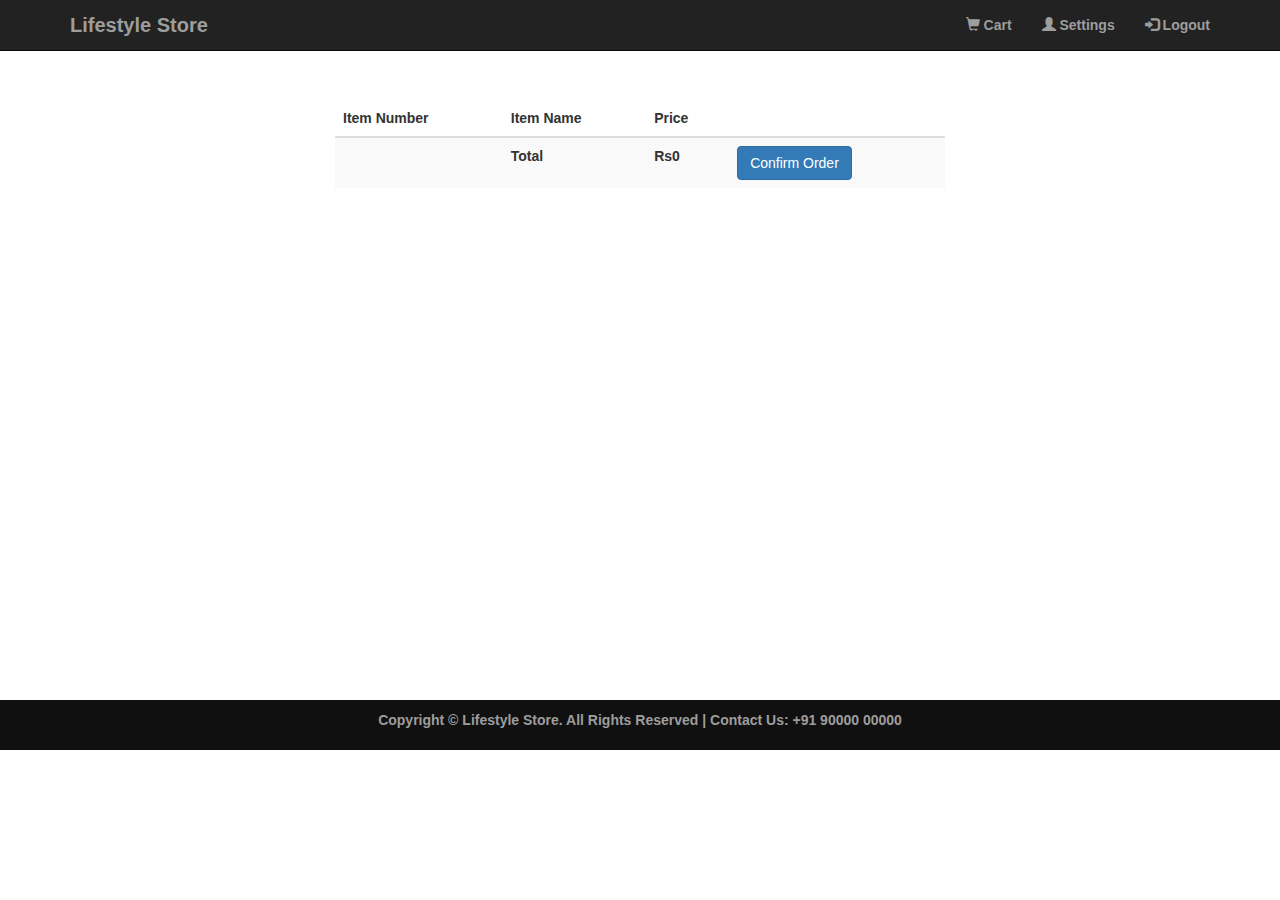
<file: cart.html>
<!DOCTYPE html>
<html lang="en">
    <head>
        <meta name="viewport" content="width=device-width, initial-scale=1">
        <title>Cart | Life Style Store</title>
         <link rel="stylesheet" href="https://maxcdn.bootstrapcdn.com/bootstrap/3.3.7/css/bootstrap.min.css" >

        <script src="https://ajax.googleapis.com/ajax/libs/jquery/1.12.4/jquery.min.js"></script>

        <script src="https://maxcdn.bootstrapcdn.com/bootstrap/3.3.7/js/bootstrap.min.js"></script>
        <meta name="viewport" content="width=device-width, initial-scale=1">
        <link rel="stylesheet" type="text/css" href="bootstrap.css">
    </head>
    <body>
        <div class="container-fluid" id="content">
            <div class="navbar navbar-inverse navbar-fixed-top">
                <div class="container">
                    <div class="navbar-header">
                        <button type="button" class="navbar-toggle" data-toggle="collapse" data-target="#myNavbar">
                            <span class="icon-bar"></span>
                            <span class="icon-bar"></span>
                            <span class="icon-bar"></span>                        
                        </button>
                        <a class="navbar-brand" href="index.html">Lifestyle Store</a>
                    </div>
                    <div class="collapse navbar-collapse" id="myNavbar">
                        <ul class="nav navbar-nav navbar-right">
                            <li><a href = "cart.html"><span class = "glyphicon glyphicon-shopping-cart"></span> Cart </a></li>
                            <li><a href = "settings.html"><span class = "glyphicon glyphicon-user"></span> Settings</a></li>
                            <li><a href = ""><span class = "glyphicon glyphicon-log-in"></span> Logout</a></li>
                        </ul>
                    </div>
                </div>
            </div>
            <div class="row decor_bg">
                <div class="col-md-6 col-md-offset-3">
                    <table class="table table-striped">
                        <thead>
                            <tr>
                                <th>Item Number</th>
                                <th>Item Name</th>
                                <th>Price</th>
                                <th></th>
                            </tr>
                        </thead>
                        <tbody>
                            <tr>
                                <td></td><td>Total</td><td>Rs0</td><td><a href='success.html' class='btn btn-primary'>Confirm Order</a></td>
                            </tr>
                        </tbody>
                    </table>
                </div>
            </div>
        </div>
        <footer>
            <div class="container">
                <center>
                    <p>Copyright &copy; Lifestyle Store. All Rights Reserved  |  Contact Us: +91 90000 00000</p>	
                </center>
            </div>
        </footer>
    </body>
</html>
</file>
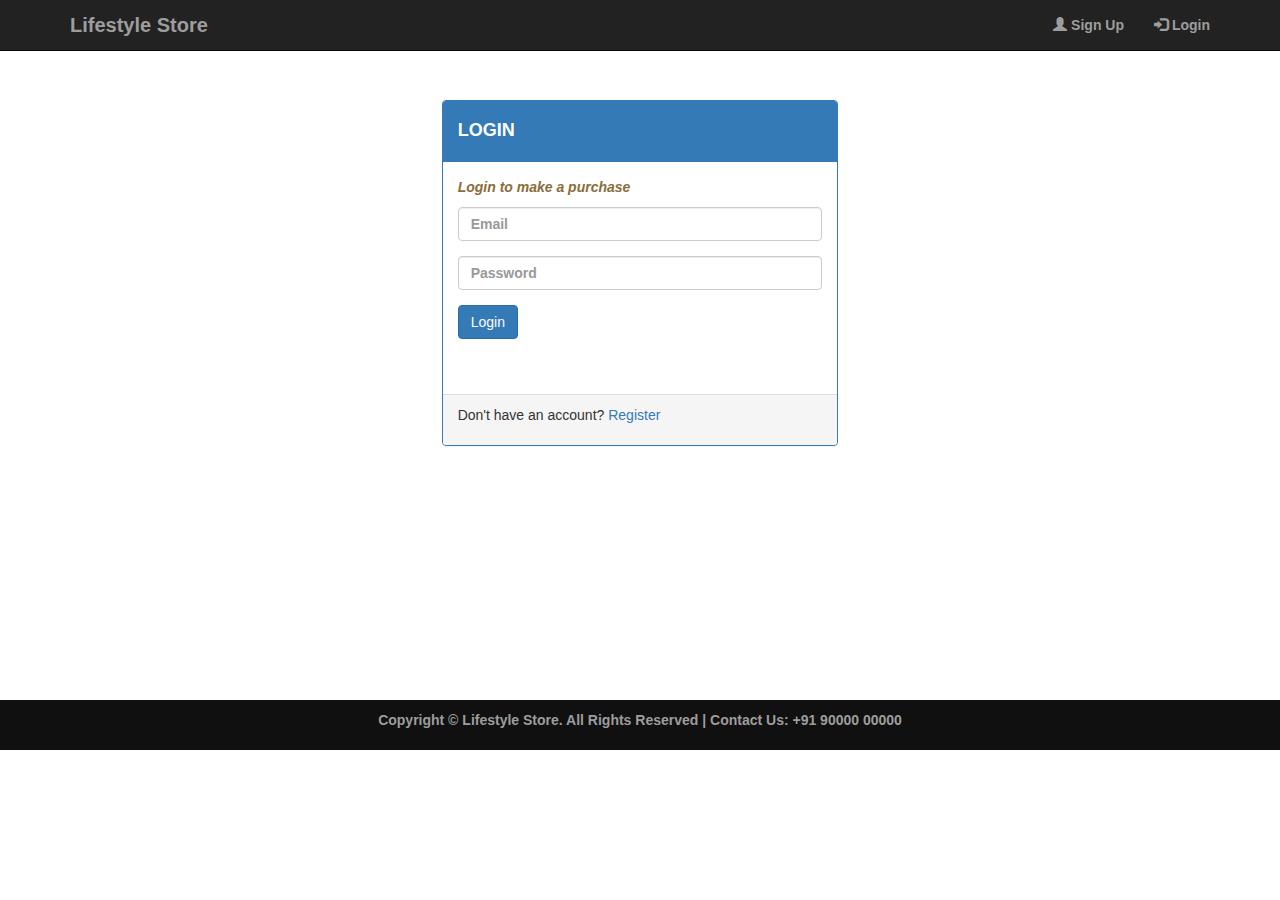
<file: login.html>
<!DOCTYPE html>
<html lang="en">

    <head>
        <meta name="viewport" content="width=device-width, initial-scale=1">
        <title>Login | Life Style Store</title>
         <link rel="stylesheet" href="https://maxcdn.bootstrapcdn.com/bootstrap/3.3.7/css/bootstrap.min.css" >

        <script src="https://ajax.googleapis.com/ajax/libs/jquery/1.12.4/jquery.min.js"></script>

        <script src="https://maxcdn.bootstrapcdn.com/bootstrap/3.3.7/js/bootstrap.min.js"></script>
         <link rel="stylesheet" type="text/css" href="bootstrap.css">

     
    </head>

    <body>
        <div class="navbar navbar-inverse navbar-fixed-top">
            <div class="container">
                <div class="navbar-header">
                    <button type="button" class="navbar-toggle" data-toggle="collapse" data-target="#myNavbar">
                        <span class="icon-bar"></span>
                        <span class="icon-bar"></span>
                        <span class="icon-bar"></span>                        
                    </button>
                    <a class="navbar-brand" href="index.html">Lifestyle Store</a>
                </div>
                <div class="collapse navbar-collapse" id="myNavbar">
                    <ul class="nav navbar-nav navbar-right">
                        <li><a href="signup.html"><span class="glyphicon glyphicon-user"></span> Sign Up</a></li>
                        <li><a href="login.html"><span class="glyphicon glyphicon-log-in"></span> Login</a></li>
                    </ul>
                </div>
            </div>
        </div>
        <div id="content">
            <div class="container-fluid decor_bg" id="login-panel">
                <div class="row">
                    <div class="col-md-4 col-md-offset-4">
                        <div class="panel panel-primary" >
                            <div class="panel-heading">
                                <h4>LOGIN</h4>
                            </div>
                            <div class="panel-body">
                                <p class="text-warning"><i>Login to make a purchase</i><p>
                                <form role="form" action="login_submit.html" method="POST">
                                    <div class="form-group">
                                        <input type="email" class="form-control"  placeholder="Email" name="e-mail" required>
                                    </div>
                                    <div class="form-group">
                                        <input type="password" class="form-control" placeholder="Password" name="password" required>
                                    </div>
                                    <button type="submit" name="submit" class="btn btn-primary">Login</button><br><br>
                                </form><br/>
                            </div>
                            <div class="panel-footer"><p>Don't have an account? <a href="signup.html">Register</a></p></div>
                        </div>
                    </div>
                </div>
            </div>
        </div>
        <footer>
            <div class="container">
                <center>
                    <p>Copyright &copy; Lifestyle Store. All Rights Reserved  |  Contact Us: +91 90000 00000</p>	
                </center>
            </div>
        </footer>
    </body>
</html>
</file>
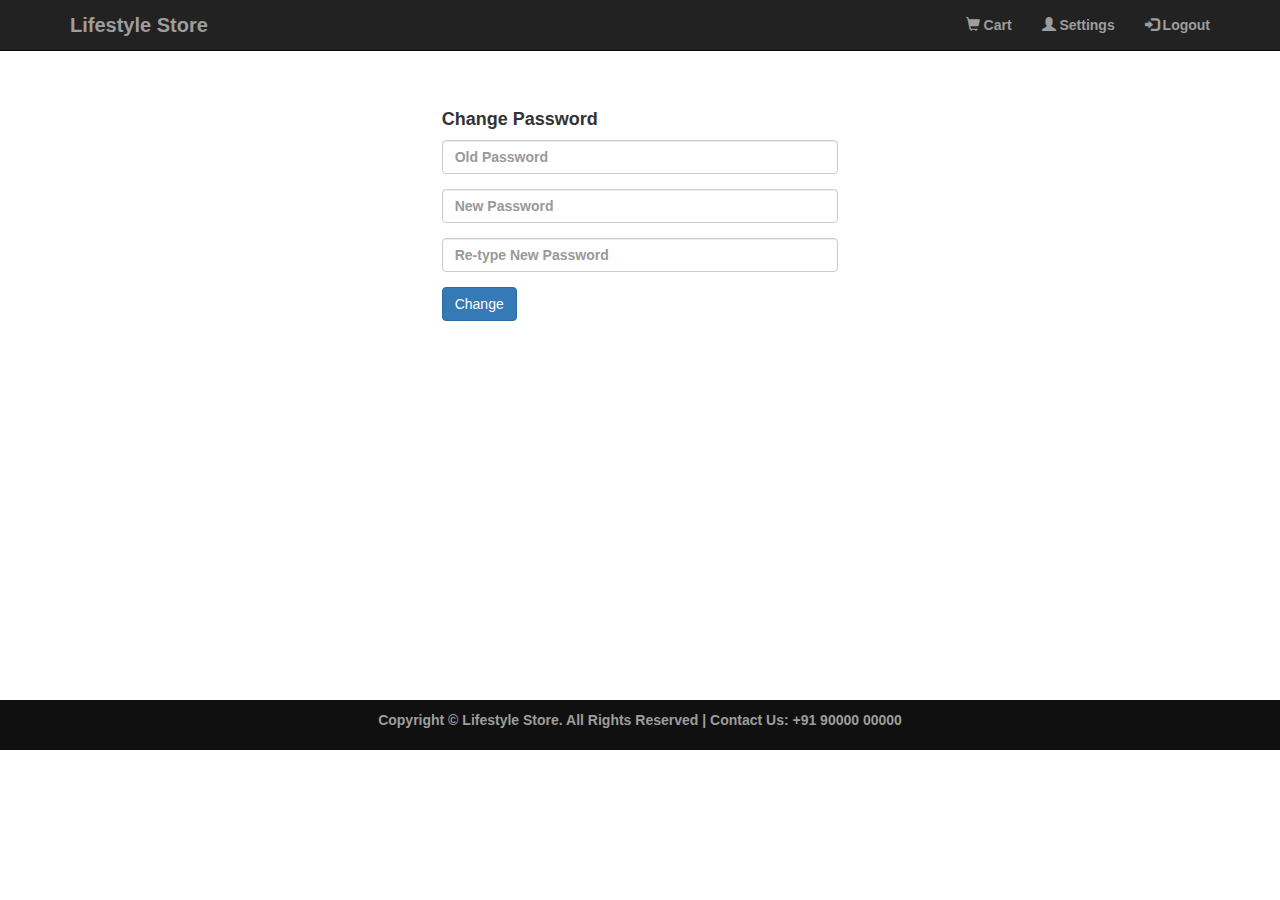
<file: settings.html>
<!DOCTYPE html>
<html lang="en">
    <head>
        <meta name="viewport" content="width=device-width, initial-scale=1">
        <title>Settings | Life Style Store</title>
       <link rel="stylesheet" href="https://maxcdn.bootstrapcdn.com/bootstrap/3.3.7/css/bootstrap.min.css" >

        <script src="https://ajax.googleapis.com/ajax/libs/jquery/1.12.4/jquery.min.js"></script>

        <script src="https://maxcdn.bootstrapcdn.com/bootstrap/3.3.7/js/bootstrap.min.js"></script>
        <meta name="viewport" content="width=device-width, initial-scale=1">
        <link rel="stylesheet" type="text/css" href="bootstrap.css">
    </head>
    <body>
        <div class="navbar navbar-inverse navbar-fixed-top">
            <div class="container">
                <div class="navbar-header">
                    <button type="button" class="navbar-toggle" data-toggle="collapse" data-target="#myNavbar">
                        <span class="icon-bar"></span>
                        <span class="icon-bar"></span>
                        <span class="icon-bar"></span>                        
                    </button>
                    <a class="navbar-brand" href="index.html">Lifestyle Store</a>
                </div>
                <div class="collapse navbar-collapse" id="myNavbar">
                    <ul class="nav navbar-nav navbar-right">
                        <li><a href = "cart.html"><span class = "glyphicon glyphicon-shopping-cart"></span> Cart </a></li>
                        <li><a href = "settings.html"><span class = "glyphicon glyphicon-user"></span> Settings</a></li>
                        <li><a href = ""><span class = "glyphicon glyphicon-log-in"></span> Logout</a></li>
                    </ul>
                </div>
            </div>
        </div>
        <div class="container-fluid" id="content">
            <div class="row">
                <div class="col-lg-4 col-lg-offset-4" id="settings-container">
                    <h4>Change Password</h4>
                    <form action="settings_script.html" method="POST">
                        <div class="form-group">
                            <input type="password" class="form-control" name="old-password"  placeholder="Old Password" required>
                        </div>
                        <div class="form-group">
                            <input type="password" class="form-control" name="password" placeholder="New Password" required>
                        </div>
                        <div class="form-group">
                            <input type="password" class="form-control" name="password1"  placeholder="Re-type New Password" required>
                        </div>
                        <button type="submit" class="btn btn-primary">Change</button>
                    </form>
                </div>
            </div>
        </div>
        <footer>
            <div class="container">
                <center>
                    <p>Copyright &copy; Lifestyle Store. All Rights Reserved  |  Contact Us: +91 90000 00000</p>	
                </center>
            </div>
        </footer>
    </body>
</html>
</file>
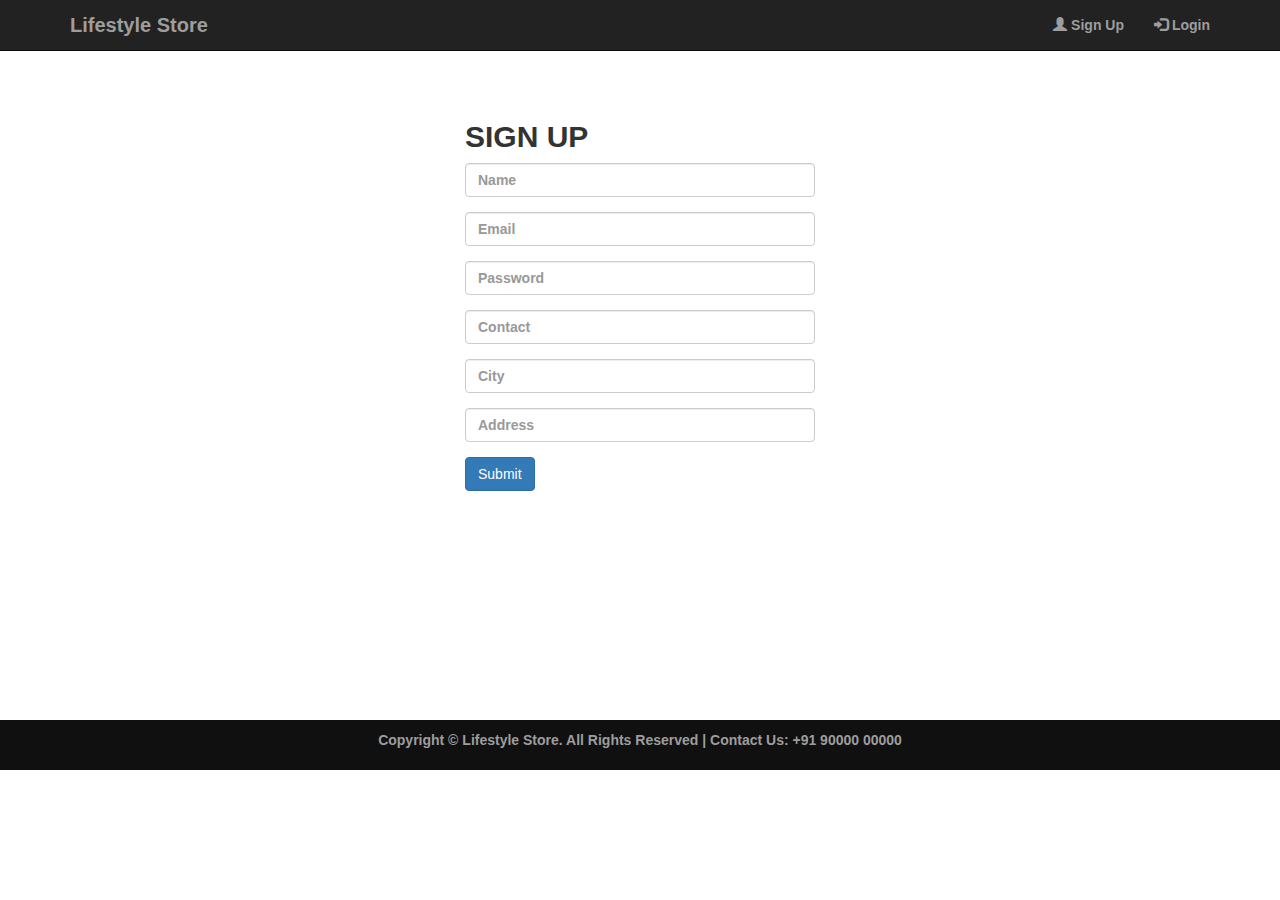
<file: signup.html>
<!DOCTYPE html>
<html lang="en">
    <head>
        <meta name="viewport" content="width=device-width, initial-scale=1">
        <title>Signup | Life Style Store</title>
         <link rel="stylesheet" href="https://maxcdn.bootstrapcdn.com/bootstrap/3.3.7/css/bootstrap.min.css" >

        <script src="https://ajax.googleapis.com/ajax/libs/jquery/1.12.4/jquery.min.js"></script>

        <script src="https://maxcdn.bootstrapcdn.com/bootstrap/3.3.7/js/bootstrap.min.js"></script>
        <link rel="stylesheet" type="text/css" href="bootstrap.css">
       
    </head>
    <body>
        <div class="navbar navbar-inverse navbar-fixed-top">
            <div class="container">
                <div class="navbar-header">
                    <button type="button" class="navbar-toggle" data-toggle="collapse" data-target="#myNavbar">
                        <span class="icon-bar"></span>
                        <span class="icon-bar"></span>
                        <span class="icon-bar"></span>                        
                    </button>
                    <a class="navbar-brand" href="index.html">Lifestyle Store</a>
                </div>
                <div class="collapse navbar-collapse" id="myNavbar">
                    <ul class="nav navbar-nav navbar-right">
                        <li><a href="signup.html"><span class="glyphicon glyphicon-user"></span> Sign Up</a></li>
                        <li><a href="login.html"><span class="glyphicon glyphicon-log-in"></span> Login</a></li>
                    </ul>
                </div>
            </div>
        </div>
        <div class="container-fluid decor_bg" id="content">
            <div class="row">
                <div class="container">
                    <div class="col-lg-4 col-lg-offset-4 col-md-6 col-md-offset-3">
                        <h2>SIGN UP</h2>
                        <form  action="signup_script.html" method="POST">
                            <div class="form-group">
                                <input class="form-control" placeholder="Name" name="name"  required>
                            </div>
                            <div class="form-group">
                                <input type="email" class="form-control"  placeholder="Email"  name="e-mail" required>
                            </div>
                            <div class="form-group">
                                <input type="password" class="form-control" placeholder="Password" name="password" required>
                            </div>
                            <div class="form-group">
                                <input type="text" class="form-control"  placeholder="Contact" maxlength="10" size="10" name="contact" required>
                            </div>
                            <div class="form-group">
                                <input  type="text" class="form-control"  placeholder="City" name="city" required>
                            </div>
                            <div class="form-group">
                                <input  type="text" class="form-control"  placeholder="Address" name="address" required>
                            </div>
                            <button type="submit" name="submit" class="btn btn-primary">Submit</button>
                        </form>
                    </div>
                </div>
            </div>
        </div><br>
        <footer>
            <div class="container">
                <center>
                    <p>Copyright &copy; Lifestyle Store. All Rights Reserved  |  Contact Us: +91 90000 00000</p>	
                </center>
            </div>
        </footer>
    </body>
</html>
</file>
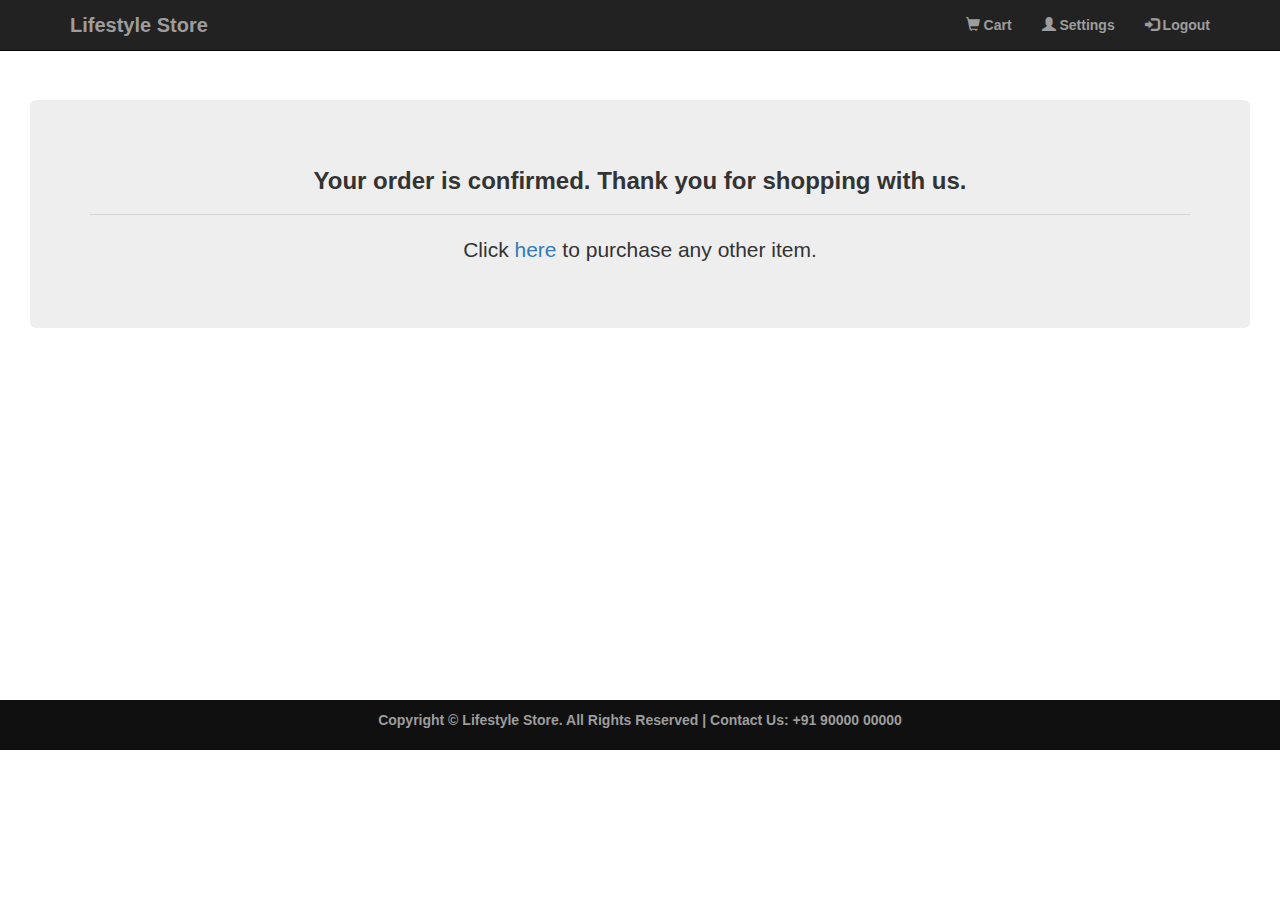
<file: success.html>
<!DOCTYPE html>
<html lang="en">
    <head>
        <meta name="viewport" content="width = device-width, initial-scale = 1">
        <title>Success | Life Style Store</title>
        <link rel="stylesheet" href="https://maxcdn.bootstrapcdn.com/bootstrap/3.3.7/css/bootstrap.min.css" >

        <script src="https://ajax.googleapis.com/ajax/libs/jquery/1.12.4/jquery.min.js"></script>

        <script src="https://maxcdn.bootstrapcdn.com/bootstrap/3.3.7/js/bootstrap.min.js"></script>
         <link rel="stylesheet" type="text/css" href="bootstrap.css">
       
    </head>
    <body>
        <div class="navbar navbar-inverse navbar-fixed-top">
            <div class="container">
                <div class="navbar-header">
                    <button type="button" class="navbar-toggle" data-toggle="collapse" data-target="#myNavbar">
                        <span class="icon-bar"></span>
                        <span class="icon-bar"></span>
                        <span class="icon-bar"></span>                        
                    </button>
                    <a class="navbar-brand" href="index.html">Lifestyle Store</a>
                </div>
                <div class="collapse navbar-collapse" id="myNavbar">
                    <ul class="nav navbar-nav navbar-right">
                        <li><a href = "cart.html"><span class = "glyphicon glyphicon-shopping-cart"></span> Cart </a></li>
                        <li><a href = "settings.html"><span class = "glyphicon glyphicon-user"></span> Settings</a></li>
                        <li><a href = ""><span class = "glyphicon glyphicon-log-in"></span> Logout</a></li>
                    </ul>
                </div>
            </div>
        </div>
        <div class="container-fluid" id="content">
            <div class="col-md-12">
                <div class="jumbotron">
                    <h3 align="center">Your order is confirmed. Thank you for shopping with us.</h3><hr>
                    <p align="center">Click <a href="product.html">here</a> to purchase any other item.</p>
                </div>
            </div>
        </div>
        <footer>
            <div class="container">
                <center>
                    <p>Copyright &copy; Lifestyle Store. All Rights Reserved  |  Contact Us: +91 90000 00000</p>	
                </center>
            </div>
        </footer>
    </body>
</html>
</file>
